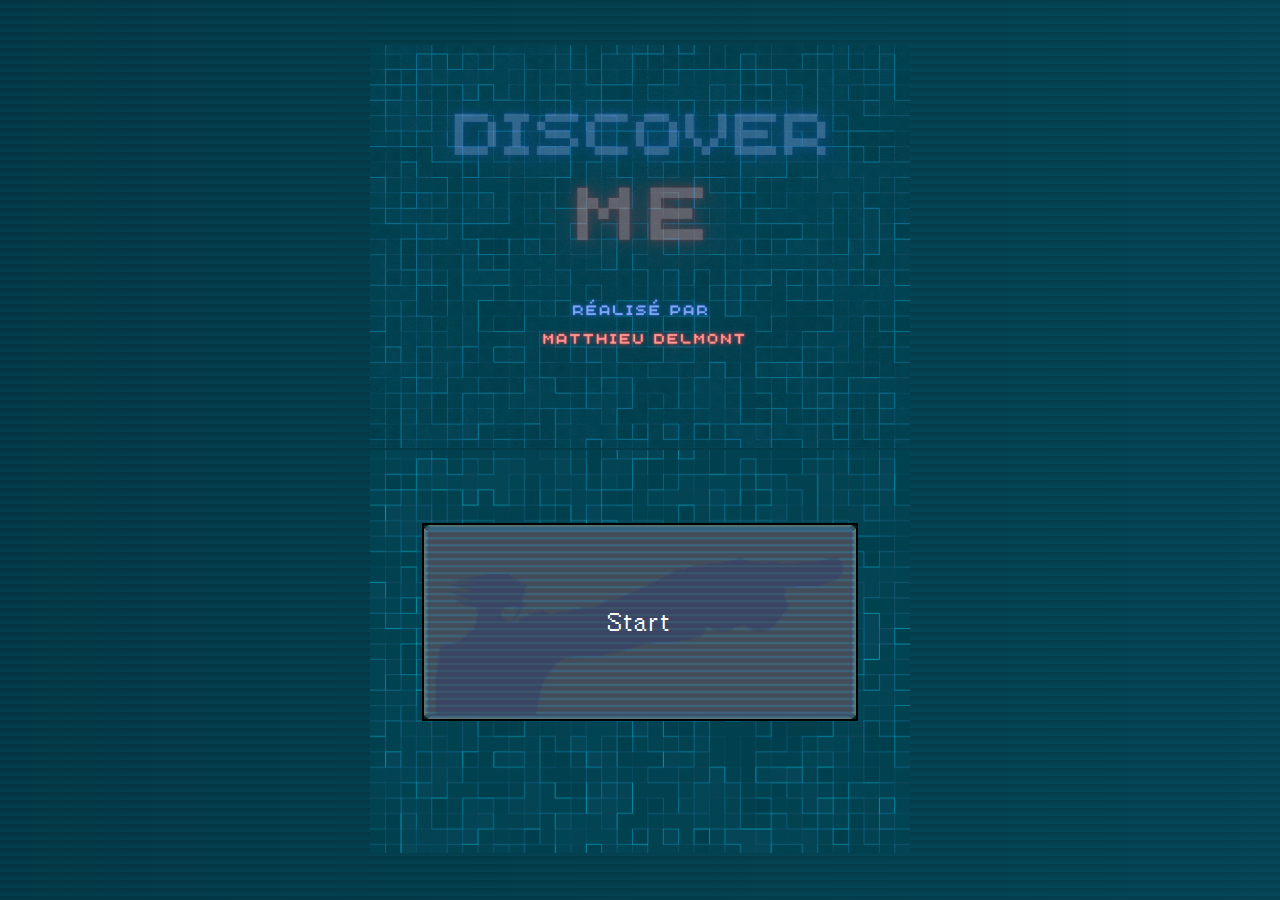
<file: index.html>
<!DOCTYPE html>
<html lang="fr">
  <head>
    <meta charset="UTF-8" />
    <meta name="viewport" content="width=device-width, initial-scale=1.0" />
    <title>Discover me</title>
    <link rel="stylesheet" href="assets/fonts/webfont.css" />
    <link rel="stylesheet" href="assets/css/styles2.css" />
    <link rel="icon" href="assets/img/ui/searching.png" type="image/x-icon" />
  </head>

  <body oncontextmenu="return false;">
    <div class="game">
      <!-- L'écran supérieur -->
      <div id="top_screen" class="window">
        <!-- Les éléments textuels du jeu (nom, et le message) -->

        <!-- Personnage & arrière plan -->
        <div id="characterbox">
          <img
            src="assets/img/bg/bg_top_start.gif"
            alt="background image office"
            id="bg"
          />
          <img
            src="assets/img/sprites/tektiv/silent/normal.gif"
            alt="character"
            id="character"
            class="d-none"
          />
        </div>

        <!-- Fenêtres pour nom & message -->
        <div id="dialogbox">
          <div alt="name box" id="window_name" class="d-none">
            <p id="name"></p>
          </div>
          <!-- <img
            src="assets/img/ui/name_box.png"
            alt="name box"
            id="window_name"
            class="d-none"
          /> -->
          <img
            src="assets/img/ui/dialog_box.png"
            alt="dialog box"
            id="window_message"
            class="d-none"
          />
        </div>

        <div id="textbox">
          <p id="name"></p>
          <p id="dialog"></p>
        </div>

        <div id="soundeffect" class="d-none">
          <img src="assets/img/ui/volume.png" alt="sound " id="logo_sound" />
        </div>
      </div>

      <!-- L'écran inférieur -->
      <div id="bottom_screen" class="window">
        <!-- L'arrière plan de l'écran inférieur -->
        <img
          src="assets/img/bg/bg_starts.png"
          alt="background image bottom"
          id="bg_bottom"
        />

        <!-- Bouton message suivant -->
        <div id="interaction_space">
          <div class="choice-box start d-none" id="choice_box">
            <div class="choice start" id="1">
              <p id="1">Start</p>
            </div>
          </div>
          <div class="navig d-none">
            <div id="prevbox" class="btn-navigation desable">
              <img
                src="assets/img/ui/default_button.png"
                alt="previous Button"
                id="prev_button"
              />
              <img
                src="assets/img/ui/arrow.png"
                alt="next button arrow"
                id="prev_arrow"
                class="arrow"
              />
              <p>Précédent</p>
            </div>
            <div id="nextbox" class="btn-navigation desable">
              <img
                src="assets/img/ui/default_button.png"
                alt="Next Button"
                id="next_button"
              />
              <img
                src="assets/img/ui/arrow.png"
                alt="next button arrow"
                id="next_arrow"
                class="arrow"
              />
              <p>Suivant</p>
            </div>
          </div>
        </div>
        <div class="footer d-none">
          <p>Réalisé par Delmont Matthieu</p>
          <p>Matthieu@delmont.fr</p>
          <a target="_blank" href="https://github.com/MDelmont"
            ><img src="assets/img/ui/logo-github.png" alt="lien git hub"
          /></a>
        </div>
      </div>
    </div>

    <script type="module" src="assets/js/script.js"></script>
  </body>
</html>
</file>
<file: assets/fonts/webfont.css>
/* Webfont CSS setup for Igiari by Caveras */

@font-face {
  font-family: "Igiari";
  src: url("Igiari.eot");
  src: url("Igiari.eot?#iefix") format("embedded-opentype"),
    url("Igiari.woff") format("woff"), url("Igiari.ttf") format("truetype"),
    url("Igiari.svg#Igiari") format("svg");
  font-weight: normal;
  font-style: normal;
}

@media screen and (-webkit-min-device-pixel-ratio: 0) {
  @font-face {
    font-family: "Igiari";
    src: url("Igiari.svg") format("svg");
    font-weight: normal;
    font-style: normal;
  }
}

.choice p {
  font-size: 0.3rem;
}

.start p {
  font-size: 0.8rem;
}
.btn-navigation p {
  font-size: 0.3rem;
}

#window_name #name {
  font-size: 0.3rem;
}

#textbox #dialog {
  font-size: 0.35rem;
}

@media screen and (min-width: 240px) and (min-height: 350px) {
  .choice p {
    font-size: 0.6rem;
  }

  .start p {
    font-size: 1rem;
  }
  .btn-navigation p {
    font-size: 0.6rem;
  }

  #window_name #name {
    font-size: 0.6rem;
  }

  #textbox #dialog {
    font-size: 0.7rem;
  }
}

/* Tailles de police pour les écrans de 300x500 pixels ou plus */
@media screen and (min-width: 300px) and (min-height: 500px) {
  .choice p {
    font-size: 0.7rem;
  }

  .start p {
    font-size: 1.1rem;
  }

  .btn-navigation p {
    font-size: 0.7rem;
  }

  #window_name #name {
    font-size: 0.7rem;
  }

  #textbox #dialog {
    font-size: 0.8rem;
  }
}

/* Tailles de police pour les écrans de 400x600 pixels ou plus */
@media screen and (min-width: 400px) and (min-height: 600px) {
  .choice p {
    font-size: 0.8rem;
  }

  .start p {
    font-size: 1.2rem;
  }

  .btn-navigation p {
    font-size: 0.8rem;
  }

  #window_name #name {
    font-size: 0.8rem;
  }

  #textbox #dialog {
    font-size: 0.9rem;
  }
}
/* Tailles de police pour les écrans de 450x700 pixels ou plus */
@media screen and (min-width: 450px) and (min-height: 700px) {
  .choice p {
    font-size: 1.1rem;
  }

  .start p {
    font-size: 1.3rem;
  }

  .btn-navigation p {
    font-size: 1.1rem;
  }

  #window_name #name {
    font-size: 1.2rem;
  }

  #textbox #dialog {
    font-size: 1.15rem;
  }
}

@media screen and (min-width: 500px) and (min-height: 800px) {
  .choice p {
    font-size: 1.3rem;
  }

  .start p {
    font-size: 1.8rem;
  }

  .btn-navigation p {
    font-size: 1.4rem;
  }

  #window_name #name {
    font-size: 1.35rem;
  }

  #textbox #dialog {
    font-size: 1.3rem;
  }
}
</file>
<file: assets/css/styles2.css>
body {
  width: 100%;
  height: 100%;
  background: linear-gradient(to bottom right, rgb(3, 52, 65), rgb(5, 73, 90));
}
body .game {
  position: absolute;
  width: 60vh;
  left: 50%;
  top: 50%;
  margin: 0;
  transform: translateX(-50%) translateY(-50%);
  max-width: 100%;
}
body .window {
  position: relative;
  width: 100%;
  aspect-ratio: 256/192;
}
body #top_screen #textbox {
  position: absolute;
  bottom: 0%;
  width: 100%;
  height: 100%;
}
body #top_screen #textbox #name {
  position: absolute;
  width: 14%;
  height: 4%;
  bottom: 36%;
  left: 1.5%;
  margin: 0%;
  text-align: center;
}
body #top_screen #textbox #dialog {
  width: 96%;
  height: 32%;
  position: absolute;
  bottom: 2%;
  left: 2%;
  margin: 0%;
}
body #top_screen #characterbox {
  top: 0%;
  left: 0%;
  width: 100%;
}
body #top_screen #characterbox #bg {
  position: absolute;
  width: 100%;
}
body #top_screen #characterbox #character {
  position: absolute;
  width: 100%;
}
body #top_screen #dialogbox {
  width: 100%;
  height: 100%;
}
body #top_screen #dialogbox #window_name {
  display: inline-block;
  position: absolute;
  padding-left: 5px;
  padding-right: 5px;
  bottom: 36%;
  left: 1%;
  background-image: url("../img/ui/name_box.png");
  background-size: 100% 100%;
}
body #top_screen #dialogbox #window_name.d-none {
  display: none;
}
body #top_screen #dialogbox #window_name #name {
  margin: 2px;
  width: 100%;
  text-align: center;
}
body #top_screen #dialogbox #window_message {
  width: 100%;
  position: absolute;
  bottom: 0px;
}
body #top_screen #soundeffect {
  top: 1%;
  left: 1%;
  position: absolute;
  width: 5%;
}
body #top_screen #soundeffect #logo_sound {
  position: absolute;
  width: 100%;
}
body #bottom_screen #bg_bottom {
  position: absolute;
  top: 0%;
  left: 0%;
  width: 100%;
}
body #bottom_screen #interaction_space {
  position: absolute;
  top: 50%;
  width: 100%;
  height: 80%;
  transform: translateY(-50%);
}
body #bottom_screen #interaction_space .choice-box {
  border: 2px solid black;
  position: absolute;
  background-color: rgba(0, 0, 0, 0.419);
  height: 60%;
  width: 80%;
  top: 10%;
  left: 50%;
  transform: translateX(-50%);
  display: grid;
  grid-template-columns: 50% 50%;
}
body #bottom_screen #interaction_space .choice-box.start {
  grid-template-columns: 100%;
}
body #bottom_screen #interaction_space .choice-box.d-none {
  display: none;
}
body #bottom_screen #interaction_space .choice-box .choice {
  position: relative;
  text-align: center;
  height: 100%;
  width: 100%;
  background-image: url("../img/ui/default_choice_button.png");
  background-size: 100% 100%;
  justify-self: center; /* Pour la centrage horizontal */
  align-self: center; /* Pour la centrage vertical */
}
body #bottom_screen #interaction_space .choice-box .choice.nav {
  background-image: url("../img/ui/default_fuir_button.png");
}
body #bottom_screen #interaction_space .choice-box .choice.nav:active {
  background-image: url("../img/ui/pressed_fuir_button.png");
  width: 98%;
  height: 98%;
}
body #bottom_screen #interaction_space .choice-box .choice p {
  position: absolute;
  top: 50%;
  left: 50%;
  transform: translateX(-50%) translateY(-50%);
  margin: 0;
  user-select: none;
}
body #bottom_screen #interaction_space .choice-box .choice:active {
  background-image: url("../img/ui/pressed_choice_button.png");
  width: 98%;
  height: 98%;
}
body #bottom_screen #interaction_space .navig {
  position: absolute;
  border: 2px solid black;
  background-color: rgba(0, 0, 0, 0.419);
  display: flex;
  width: 80%;
  height: 20%;
  top: 70%;
  left: 50%;
  transform: translateX(-50%);
}
body #bottom_screen #interaction_space .navig.d-none {
  display: none;
}
body #bottom_screen #interaction_space .navig .btn-navigation {
  position: relative;
  height: 100%;
  width: 50%;
}
body #bottom_screen #interaction_space .navig .btn-navigation #next_button,
body #bottom_screen #interaction_space .navig .btn-navigation #prev_button {
  width: 100%;
}
body #bottom_screen #interaction_space .navig .btn-navigation p {
  position: absolute;
  margin: 0;
  color: white;
  top: 50%;
  transform: translateY(-50%);
}
body #bottom_screen #interaction_space .navig .btn-navigation .arrow {
  position: absolute;
  height: 50%;
  width: 30%;
  right: 1%;
  top: 50%;
  transform: translateY(-50%);
}
body #bottom_screen #interaction_space .navig .btn-navigation img {
  width: 100%;
  height: 100%;
  opacity: 0.8;
  position: absolute;
}
body #bottom_screen #interaction_space .navig #prevbox p {
  position: absolute;
  margin: 0;
  right: 10px;
}
body #bottom_screen #interaction_space .navig #prevbox .arrow {
  position: absolute;
  transform: rotate(180deg) translateY(50%);
  left: 1%;
  top: 50%;
}
body #bottom_screen #interaction_space .navig #prevbox img {
  transform: scaleX(-1);
}
body #bottom_screen #nextbox {
  position: absolute;
  top: 0%;
  left: 0%;
  width: 100%;
}
body #bottom_screen #nextbox p {
  position: absolute;
  margin: 0;
  left: 10px;
}
body #bottom_screen .footer {
  width: 100%;
  position: absolute;
  display: flex;
  justify-content: space-between;
  align-items: center;
  bottom: 0;
  color: black;
}
body #bottom_screen .footer.d-none {
  display: none;
}
body #bottom_screen .footer p {
  color: black;
  size: 12;
}
body #bottom_screen .footer a img {
  height: 35px;
}
body .d-none {
  display: none;
}

p {
  color: white;
  font-family: "Igiari";
}

/* Text color CSS */
.red {
  color: #e16935;
}

.blue {
  color: #4291c9;
}

.green {
  color: #00b050;
}

.alert {
  animation: flashBrightness 0.5s;
}

.shake {
  animation: shake 0.3s cubic-bezier(0.36, 0.07, 0.19, 0.97) both;
}

.desable {
  pointer-events: none;
  filter: grayscale(100%);
}

@keyframes flashBrightness {
  0% {
    filter: brightness(5);
  }
  100% {
    filter: brightness(1);
  }
}
@keyframes shake {
  10%, 90% {
    transform: translate3d(-2px, 0, 0);
  }
  20%, 80% {
    transform: translate3d(4px, 0, 0);
  }
  30%, 50%, 70% {
    transform: translate3d(-6px, 0, 0);
  }
  40%, 60% {
    transform: translate3d(6px, 0, 0);
  }
}
a {
  color: #4291c9;
}

img {
  position: absolute;
  user-select: none;
  /* ignore select move image on page */
  -webkit-user-drag: none;
  /* ignore drag image on page */
  -webkit-touch-callout: none;
  /* ignore callout image on page */
  -webkit-user-select: none;
  /* ignore select image on page */
  -moz-user-select: none;
  /* ignore select image on page */
  -ms-user-select: none;
  /* ignore select image on page */
}

/*# sourceMappingURL=styles2.css.map */
</file>
